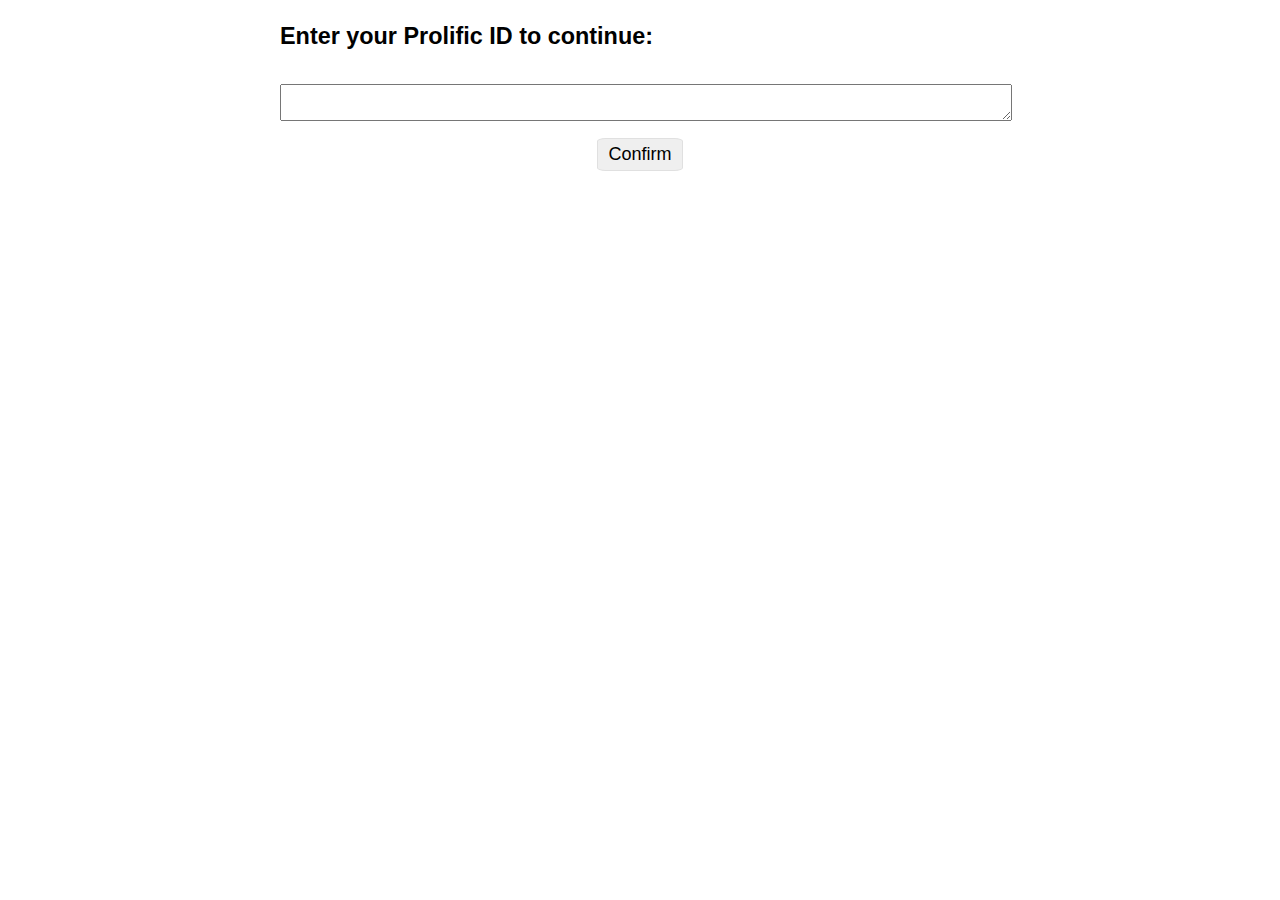
<file: index.html>
<!DOCTYPE html>
<html>
  <head>
    <meta charset="UTF-8">
    <meta name="viewport" content="width=device-width, initial-scale=1.0">

    <link rel="stylesheet" type="text/css" href="task.css">
    <title>bootstrapping experiment</title>
    <link rel="stylesheet" href="CS.css">
    <link rel="stylesheet" href="https://fonts.googleapis.com/css2?family=Open+Sans:wght@300;400;600&display=swap">
    <!--<script src="https://ajax.googleapis.com/ajax/libs/jquery/3.5.1/jquery.min.js"></script>-->
    <script src="https://code.jquery.com/jquery-3.6.0.min.js"></script>

  </head>

  <body>
    

    <div id="prolific_id" class="base">
      <h3>Enter your Prolific ID to continue:</h3>
      <textarea name="prolific_id_text" id="prolific_id_text" placeholder=""></textarea>
      <div class='button-group-vc'>
      <button class='big-button' id='prolific_id-btn'>Confirm</button>
      </div>
    </div>


    <!-- <div id="consent_sheet" class="container" style="display: none;">
      <img src="logo.png" alt="University of Edinburgh Logo" class="logo">
      <h1 class="cs-h1">Information sheet for participants</h1>
      <h2 class="cs-h2">Study title:<span> How does bootstrapping influence the ability to solve increasingly complex puzzles?</span></h2>
      <h2 class="cs-h2">Principal Investigator:<span> Neil Bramley</span></h2>
      <h2 class="cs-h2">Researcher collecting data:<span> Yu He</span></h2>
      <h2 class="cs-h2">What is this document?<span> This document explains what kind of study we’re doing, what your rights are, and what will be done with your data. You should print this page for your records.</span></h2>
      <h2 class="cs-h2">Nature of the study<span> You are invited to participate in a study which involves solving puzzles that require you to form a specified target shape through a series of operations in as few steps as possible. Before you start, there will be some simple instructions. Your responses will be recorded. Your session should last for up to 15 minutes. You will be given full instructions shortly.</span></h2>
      <h2 class="cs-h2">Compensation<span> You will be paid <strong>£1.5</strong> for your participation in this study. There are a total of four puzzles in the test session. For each correctly solved task, you will receive a bonus ranging from <strong>£0.3 to £0.5</strong> depending on the efficiency of your solution. </span></h2>
      <h2 class="cs-h2">Risks and benefits<span> There are no known risks to participation in this study. Other than the payment mentioned, there are no tangible benefits to you; however, you will be contributing to our knowledge about problem solving.</span></h2>
      <h2 class="cs-h2">Confidentiality and use of data<span> All the information we collect during the course of the research will be processed in accordance with Data Protection Law. In order to safeguard your privacy, we will not collect any personal information about you. Your data will be only referred to by a unique participant number. The anonymous data collected during this study will be used for research purposes and may be shared with other researchers or with the general public (e.g. we may make it available through the worldwide web or use it in TV or radio broadcasts).</span></h2>
      <h2 class="cs-h2">What are my data protection rights?<span> The University of Edinburgh is a Data Controller for the information you provide. You have the right to access information held about you. Your right of access can be exercised in accordance with Data Protection Law. You also have other rights including rights of correction, erasure, and objection. For more details, including the right to lodge a complaint with the Information Commissioner’s Office, please visit <a href="https://www.ico.org.uk" target="_blank">www.ico.org.uk</a>. Questions, comments, and requests about your personal data can also be sent to the University Data Protection Officer at <a href="mailto:dpo@ed.ac.uk">dpo@ed.ac.uk</a>.</span></h2>
      <h2 class="cs-h2">Voluntary participation and right to withdraw<span> You must be 18 years old or older to participate. Your participation is voluntary, and you may withdraw from the study at any time while you are completing it. However, please note that once you submit your survey, we are not able to identify you, and therefore we cannot remove your data from the study after that point.</span></h2>
      <h2 class="cs-h2"><span>If you have any questions about what you’ve just read, please feel free to ask or contact us later. You can contact us by email at <a href="mailto:X.He-66@sms.ed.ac.uk">X.He-66@sms.ed.ac.uk</a>. This project has been approved by PPLS Ethics committee. If you have questions or comments regarding your rights as a participant, please contact the School Research Convenor at <a href="mailto:ppls.rec@ed.ac.uk">ppls.rec@ed.ac.uk</a></span></h2>
      <h2 class="cs-h2"><span>By accepting this HIT you consent to the following:</span></h2>
      <ul>
          <li><strong>I am 18 years old or older.</strong></li>
          <li><strong>I agree to participate in this study.</strong></li>
          <li>I confirm that I have read and understood <strong>how my data will be stored and used.</strong></li>
          <li>I understand that I have the <strong>right to terminate this session at any point</strong> before completing the study. But I cannot require to delete my data after the study completion because my data cannot be reidentified.</li>
      </ul>
      <button id="consentButton" class="cs-button">Consent and Continue</button>
  </div> -->




    <div id="training" class="base" style="display: none;">
      <h1>Instructions</h1>
      <div class="frame-simple" style="height:600px;">
        <p>Look at the instructions below clearfully. Play with the keys and see what they can do.</p>
        <div class="taskbox">
          <div class="taskinnerbox">
            <table class="demo-tabs" id="demo-grid"></table>
          </div>
          <div class="key-button-group">
            <!--<button class="key-button" id='playgd-zif'>Zif</button> -->
            <!-- <button class="key-button" id='playgd-clear'>Clear all</button> -->
          </div>
        </div>
        <p>You can use the <strong>L key</strong> to add a basic figure (you can continue to add basic figures as you work). You can use arrows keys on your keyboard (&#8592;,&#8593;,&#8594;, and &#8595;) to move things around. Try using <strong>R and F keys</strong> to see how the graph will transform. You can use the <strong>'Clear all'</strong> button to reset the puzzle and try again  </p>
        <p><strong>Important note</strong>: Try to <strong>add more than one basic figure</strong> and see how the graph will transform when you <strong> use the R and F keys</strong>.</p>
      </div>
      <div class='button-group-vc'>
        <button class='big-button' id='training-clear-btn'>Clear all</button>
        <button class='big-button' id='training-next-btn' disabled>Next</button>
      </div>
    </div>

    <div id="training-quiz" class="base" style="display: none;">
        <h1>Check your understanding</h1>
        <div id="instruction-quiz-text" class="frame-simple">
          <form id='training-quiz-form'>
            <ol>
              <li>
                Which key makes a   <canvas id="canvas-triangle" width="60" height="90"></canvas> ?
              </li>
              <p class="form-p">
                <input type="radio" name="check1" value="rotate">R&nbsp;&nbsp;&nbsp;&nbsp;
                <input type="radio" name="check1" value="flip">F&nbsp;&nbsp;&nbsp;&nbsp;
                <input type="radio" name="check1" value="addLshape">L&nbsp;&nbsp;&nbsp;&nbsp;
                <input type="radio" name="check1" value="nothing">A
              </p>
             
              <li>What does the Key “F” do?</li>
              <p class="form-p">
                <input type="radio" name="check2" value="right90">Rotate clockwise&nbsp;&nbsp;&nbsp;&nbsp;
                <input type="radio" name="check2" value="left90">Rotate anti-clockwise
                <br>
                <input type="radio" name="check2" value="fliplr">Flip horizontal&nbsp;&nbsp;&nbsp;&nbsp;&nbsp;&nbsp;&nbsp;&nbsp;
                <input type="radio" name="check2" value="fliptd">Flip vertical
              </p>
              <li>What does the Key “R” do?</li>
              <p class="form-p">
                <input type="radio" name="check3" value="right90">Rotate clockwise&nbsp;&nbsp;&nbsp;&nbsp;&nbsp;&nbsp;
                <input type="radio" name="check3" value="left90">Rotate anti-clockwise
                <br>
                <input type="radio" name="check3" value="fliplr">Flip horizontal&nbsp;&nbsp;&nbsp;&nbsp;&nbsp;&nbsp;&nbsp;&nbsp;&nbsp;&nbsp;
                <input type="radio" name="check3" value="fliptd">Flip vertical
              </p>
              <li>Can you move things with arrow keys?</li>
              <p class="form-p">
                <input type="radio" name="check4" value="yes">Yes&nbsp;&nbsp;&nbsp;&nbsp;
                <input type="radio" name="check4" value="no">No
              </p>
              <li>When you add more than one basic figure, you can move them seperatly</li>
              <p class="form-p">
                <input type="radio" name="check5" value="true">True&nbsp;&nbsp;&nbsp;&nbsp;
                <input type="radio" name="check5" value="false">False
              </p>
            </ol>
          </form>
        </div>
        <div class='button-group-vc'>
          <button class='big-button' id='training-quiz-check-btn' disabled>Check</button>
        </div>
        <div id="training-retry" style="display: none;">
          <h3>Oooops, please test those buttons carefully and try again.</h3>
          <div class='button-group-vc'>
            <button class='big-button' id='training-retry-btn'>&lt;&lt;</button>
          </div>
        </div>
        <!-- <div class='button-group-vc'>
          <button class='big-button' id='training-quiz-next-btn'>Next</button>
        </div> -->
      </div>
  
  
  
  
  
      <div id="instruction" class="base" style="display: none;">
        <h1>Training Session</h1>
        <div id="instruction-0" class="frame-simple" style="height:480px;">
          <p>Cool! You will complete five puzzles in this training session. Please read the following instructions carefully:</p>
          <p>1. In each task, you will see a target shape, and you need to make this shape by pressing the keys on the keyboard.</p>
          <p>2. If you find yourself stuck or make a mistake, you can use the "Clear All" button to reset the current puzzle and try again. You may use this button as many times as you need until you successfully solve the puzzle.</p>
          <p>3. You can only access the next puzzle after successfully solving the current one.</p>
          <p>4. You are not allowed to use any external aids to help you complete the puzzles, such as using paper and pen to draw shapes.</p>
        </div>
        <div class='button-group-vc'>
          <button class='big-button' id='intro-next-btn'>Next</button>
        </div>
      </div>

  
      <!-- training session-->

      <div id="training-task" class="base" style="display: none;">
      </div>


      <!-- test session-->
      <div id="test-intro" class="base" style="display: none;">
        <h1>Test Session</h1>
        <div class="frame-simple" style="height:690px;">
          <p>Fantastic job completing the training session! Now, it's time to tackle 4 exciting puzzles in the test session. Please read the following instructions carefully to maximize your success:</p>
          <p>1. In each task, you will see a target shape. Your goal is to recreate this shape by pressing the keys on the keyboard. There is no need to move the shape to the center of the grid to match the target shape.</p>
          <p>2. Remember, there is <strong>no "Clear All"</strong> button this time, so you only have <strong>one chance</strong>. Plan your moves carefully before you start!</p>
          <p>3. Aim to complete each task in <strong>as few steps as possible</strong>. Only the L, F, and R keys count as steps; arrow keys do not.</p>
          <!--<p>4. For each task you solve successfully with the fewest steps, you'll earn a bonus of <strong>£0.50</strong>.</p>-->
          <p>4. For each task you <strong>complete correctly</strong>, you will earn an additional <strong>£0.3 bonus</strong>. If you complete a task correctly <strong>using the minimum number of steps</strong>, you will earn <strong>£0.5</strong> for that task. </p>
          <p>5. Although the time taken to solve each task is not restricted, we kindly ask that you do not leave or engage in other activities during the test session to ensure the scientific validity of the experiment.</p>

        </div>
        <div class='button-group-vc'>
          <button class='big-button' id='test-intro-next-btn'>Next</button>
        </div>
      </div>

      <div id="instruction-quiz" class="base" style="display: none;">
        <h1>Some quick checks</h1>
        <div class="frame-simple" style="height:550px;">
          <form id='intro-quiz-form'>
            <ol>
              <li>Your task is to make the target shape. </li>
              <p class="form-p">
                <input type="radio" name="intro1">True&nbsp;&nbsp;&nbsp;&nbsp;&nbsp;&nbsp;&nbsp;&nbsp;
                <input type="radio" name="intro1">False
              </p>
              <li>You have unlimited chances to complete each task. </li>
              <p class="form-p">
                <input type="radio" name="intro2">True&nbsp;&nbsp;&nbsp;&nbsp;&nbsp;&nbsp;&nbsp;&nbsp;
                <input type="radio" name="intro2">False
              </p>
              <li>There is a "Clear All" button in this test session. </li>
              <p class="form-p">
                <input type="radio" name="intro3">True&nbsp;&nbsp;&nbsp;&nbsp;&nbsp;&nbsp;&nbsp;&nbsp;
                <input type="radio" name="intro3">False
              </p>
              <li>The arrow keys do not count as steps in completing the task. </li>
              <p class="form-p">
                <input type="radio" name="intro4">True&nbsp;&nbsp;&nbsp;&nbsp;&nbsp;&nbsp;&nbsp;&nbsp;
                <input type="radio" name="intro4">False
              </p>
              <li>You will earn a bonus of £0.50 for each task you solve successfully with the fewest steps. </li>
              <p class="form-p">
                <input type="radio" name="intro5">True&nbsp;&nbsp;&nbsp;&nbsp;&nbsp;&nbsp;&nbsp;&nbsp;
                <input type="radio" name="intro5">False
              </p>
            </ol>
          </form>
        </div>

        <div class='button-group-vc'>
          <button class='big-button' id='intro-quiz-check-btn' disabled>Check</button>
        </div>
        <div id="intro-retry" style="display: none;">
          <h3>Oooops, please read the instructions carefully and try again.</h3>
          <div class='button-group-vc'>
            <button class='big-button' id='intro-retry-btn'>&lt;&lt;</button>
          </div>
        </div>
        <div id="intro-pass" style="display: none;">
          <h3>Well done! Start your first task now.</h3>
          <div class='button-group-vc'>
            <button class='big-button' id='intro-pass-btn'>&gt;&gt;</button>
          </div>
        </div>
      </div>

      <div id="test-task" class="base" style="display: none;">

      </div>


      <div id="debrief" class="base" style="display: none;" >
        <h1>Thank you for your contributions to science</h1>
        <h4>You will be eligible for full payment once you answer the following questions.</h4>
        <h4><b>Note</b>: To continue, please answer <span style="color:red">all questions</span>.</h4>
        <form id="postquiz"  class='frame' action="debrief" method="post">
          <b>1.&nbsp;</b>How old are you?:
           <input
              id="age" name="age" class="posttestQ" type="number"
              maxlength = "3" min="18" max="100"step = "1"
            > years
          </p>
          <p>
            <b>2.&nbsp;</b>What is your gender?
            <select id="sex" name="sex" class="posttestQ">
              <option value="noresp" SELECTED></option>
              <option value="female">Female</option>
              <option value="male">Male</option>
              <option value="other">Other</option>
              <option value="noresponse">I&rsquo;d prefer not to respond</option>
            </select>
          </p>

          <p>
            <b>3.&nbsp;</b>On a scale of 1-10 (where 10 is the most engaged), please rate how <b>ENGAGING</b> you found the learning task:
            <select id="engagement" name="engagement" class="posttestQ">
              <option value="--" SELECTED>
              <option value="10">10 - Very engaging</option>
              <option value="9">9</option>
              <option value="8">8</option>
              <option value="7">7</option>
              <option value="6">6</option>
              <option value="5">5 - Moderately</option>
              <option value="4">4</option>
              <option value="3">3</option>
              <option value="2">2</option>
              <option value="1">1</option>
              <option value="0">0 - Not engaged</option>
            </select>
          </p>

          <p>
            <b>4.&nbsp;</b>On a scale of 1-10 (where 10 is the most difficult), please rate how <b>DIFFICULT</b> you found the learning task:
            <select id="difficulty" name="difficulty" class="posttestQ">
              <option value="--" SELECTED>
              <option value="10">10 - Very difficult</option>
              <option value="9">9</option>
              <option value="8">8</option>
              <option value="7">7</option>
              <option value="6">6</option>
              <option value="5">5 - Moderately difficult</option>
              <option value="4">4</option>
              <option value="3">3</option>
              <option value="2">2</option>
              <option value="1">1</option>
              <option value="0">0 - Not difficult at all</option>
            </select>
          </p>

          <p>
            <b>5.&nbsp;</b>Do you think the tasks in the training session helped you to complete the tasks successfully in the test session? On a scale of 1-5 (where 5 is the most helpful), please rate how <b>HELPFUL</b> you found the training session:
            <select id="helpful" name="helpful" class="posttestQ">
              <option value="--" SELECTED>
              <option value="5">5 - Extremely helpful</option>
              <option value="4">4 - Very helpful</option>
              <option value="3">3 - Moderately helpful</option>
              <option value="2">2 - Very little help</option>
              <option value="1">1 - Not helpful at all</option>
            </select>
          </p>

          <p>
            <b>6.&nbsp;</b>Did you use any external aids to help you complete the puzzles? (e.g., paper and pen). Your answer will not affect your payment.
            <select id="external aids" name="external aids" class="posttestQ">
              <option value="--" SELECTED>
              <option value="Yes">Yes</option>
              <option value="No">No</option>
            </select>
          </p>
          
       
        </form>
        <div class='button-group-vc'>
          <button class='big-button' id='done-btn' disabled>Done</button>
        </div>
     
      </div>



      <div id="completed" class="base" style="display:none;" >
        <div id="code-div">
          <h1>Your completion code is:</h1>
          <h1 id="completion-code"></h1>
        </div>
      </div>
  
  
    </body>
  
   
    <script type="text/javascript" src="funcs.js"></script>
    <script type="text/javascript" src="task.js"></script>
    <!-- <form action="data_save.php" method="post"></form> -->

  
  </html>
</file>
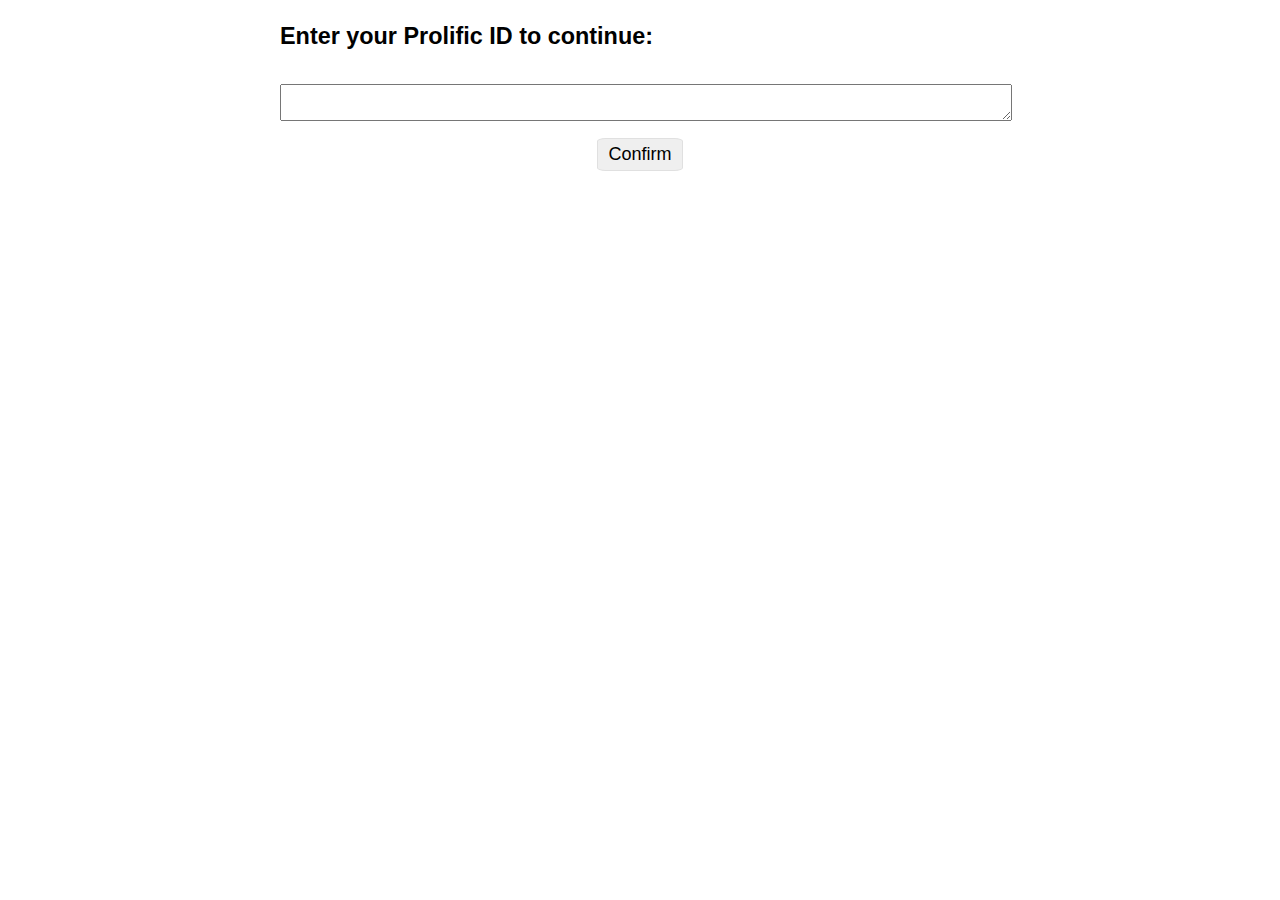
<file: bootstrapping_task.html>
<!DOCTYPE html>
<html>
  <head>
    <meta charset="UTF-8">
    <meta name="viewport" content="width=device-width, initial-scale=1.0">

    <link rel="stylesheet" type="text/css" href="task.css">
    <title>bootstrapping experiment</title>
    <link rel="stylesheet" href="CS.css">
    <link rel="stylesheet" href="https://fonts.googleapis.com/css2?family=Open+Sans:wght@300;400;600&display=swap">
    <!--<script src="https://ajax.googleapis.com/ajax/libs/jquery/3.5.1/jquery.min.js"></script>-->
    <script src="https://code.jquery.com/jquery-3.6.0.min.js"></script>

  </head>

  <body>
    

    <div id="prolific_id" class="base">
      <h3>Enter your Prolific ID to continue:</h3>
      <textarea name="prolific_id_text" id="prolific_id_text" placeholder=""></textarea>
      <div class='button-group-vc'>
      <button class='big-button' id='prolific_id-btn'>Confirm</button>
      </div>
    </div>


    <!-- <div id="consent_sheet" class="container" style="display: none;">
      <img src="logo.png" alt="University of Edinburgh Logo" class="logo">
      <h1 class="cs-h1">Information sheet for participants</h1>
      <h2 class="cs-h2">Study title:<span> How does bootstrapping influence the ability to solve increasingly complex puzzles?</span></h2>
      <h2 class="cs-h2">Principal Investigator:<span> Neil Bramley</span></h2>
      <h2 class="cs-h2">Researcher collecting data:<span> Yu He</span></h2>
      <h2 class="cs-h2">What is this document?<span> This document explains what kind of study we’re doing, what your rights are, and what will be done with your data. You should print this page for your records.</span></h2>
      <h2 class="cs-h2">Nature of the study<span> You are invited to participate in a study which involves solving puzzles that require you to form a specified target shape through a series of operations in as few steps as possible. Before you start, there will be some simple instructions. Your responses will be recorded. Your session should last for up to 15 minutes. You will be given full instructions shortly.</span></h2>
      <h2 class="cs-h2">Compensation<span> You will be paid <strong>£1.5</strong> for your participation in this study. There are a total of four puzzles in the test session. For each correctly solved task, you will receive a bonus ranging from <strong>£0.3 to £0.5</strong> depending on the efficiency of your solution. </span></h2>
      <h2 class="cs-h2">Risks and benefits<span> There are no known risks to participation in this study. Other than the payment mentioned, there are no tangible benefits to you; however, you will be contributing to our knowledge about problem solving.</span></h2>
      <h2 class="cs-h2">Confidentiality and use of data<span> All the information we collect during the course of the research will be processed in accordance with Data Protection Law. In order to safeguard your privacy, we will not collect any personal information about you. Your data will be only referred to by a unique participant number. The anonymous data collected during this study will be used for research purposes and may be shared with other researchers or with the general public (e.g. we may make it available through the worldwide web or use it in TV or radio broadcasts).</span></h2>
      <h2 class="cs-h2">What are my data protection rights?<span> The University of Edinburgh is a Data Controller for the information you provide. You have the right to access information held about you. Your right of access can be exercised in accordance with Data Protection Law. You also have other rights including rights of correction, erasure, and objection. For more details, including the right to lodge a complaint with the Information Commissioner’s Office, please visit <a href="https://www.ico.org.uk" target="_blank">www.ico.org.uk</a>. Questions, comments, and requests about your personal data can also be sent to the University Data Protection Officer at <a href="mailto:dpo@ed.ac.uk">dpo@ed.ac.uk</a>.</span></h2>
      <h2 class="cs-h2">Voluntary participation and right to withdraw<span> You must be 18 years old or older to participate. Your participation is voluntary, and you may withdraw from the study at any time while you are completing it. However, please note that once you submit your survey, we are not able to identify you, and therefore we cannot remove your data from the study after that point.</span></h2>
      <h2 class="cs-h2"><span>If you have any questions about what you’ve just read, please feel free to ask or contact us later. You can contact us by email at <a href="mailto:X.He-66@sms.ed.ac.uk">X.He-66@sms.ed.ac.uk</a>. This project has been approved by PPLS Ethics committee. If you have questions or comments regarding your rights as a participant, please contact the School Research Convenor at <a href="mailto:ppls.rec@ed.ac.uk">ppls.rec@ed.ac.uk</a></span></h2>
      <h2 class="cs-h2"><span>By accepting this HIT you consent to the following:</span></h2>
      <ul>
          <li><strong>I am 18 years old or older.</strong></li>
          <li><strong>I agree to participate in this study.</strong></li>
          <li>I confirm that I have read and understood <strong>how my data will be stored and used.</strong></li>
          <li>I understand that I have the <strong>right to terminate this session at any point</strong> before completing the study. But I cannot require to delete my data after the study completion because my data cannot be reidentified.</li>
      </ul>
      <button id="consentButton" class="cs-button">Consent and Continue</button>
  </div> -->




    <div id="training" class="base" style="display: none;">
      <h1>Instructions</h1>
      <div class="frame-simple" style="height:600px;">
        <p>Look at the instructions below clearfully. Play with the keys and see what they can do.</p>
        <div class="taskbox">
          <div class="taskinnerbox">
            <table class="demo-tabs" id="demo-grid"></table>
          </div>
          <div class="key-button-group">
            <!--<button class="key-button" id='playgd-zif'>Zif</button> -->
            <!-- <button class="key-button" id='playgd-clear'>Clear all</button> -->
          </div>
        </div>
        <p>You can use the <strong>L key</strong> to add a basic figure (you can continue to add basic figures as you work). You can use arrows keys on your keyboard (&#8592;,&#8593;,&#8594;, and &#8595;) to move things around. Try using <strong>R and F keys</strong> to see how the graph will transform. You can use the <strong>'Clear all'</strong> button to reset the puzzle and try again  </p>
        <p><strong>Important note</strong>: Try to <strong>add more than one basic figure</strong> and see how the graph will transform when you <strong> use the R and F keys</strong>.</p>
      </div>
      <div class='button-group-vc'>
        <button class='big-button' id='training-clear-btn'>Clear all</button>
        <button class='big-button' id='training-next-btn' disabled>Next</button>
      </div>
    </div>

    <div id="training-quiz" class="base" style="display: none;">
        <h1>Check your understanding</h1>
        <div id="instruction-quiz-text" class="frame-simple">
          <form id='training-quiz-form'>
            <ol>
              <li>
                Which key makes a   <canvas id="canvas-triangle" width="60" height="90"></canvas> ?
              </li>
              <p class="form-p">
                <input type="radio" name="check1" value="rotate">R&nbsp;&nbsp;&nbsp;&nbsp;
                <input type="radio" name="check1" value="flip">F&nbsp;&nbsp;&nbsp;&nbsp;
                <input type="radio" name="check1" value="addLshape">L&nbsp;&nbsp;&nbsp;&nbsp;
                <input type="radio" name="check1" value="nothing">A
              </p>
             
              <li>What does the Key “F” do?</li>
              <p class="form-p">
                <input type="radio" name="check2" value="right90">Rotate clockwise&nbsp;&nbsp;&nbsp;&nbsp;
                <input type="radio" name="check2" value="left90">Rotate anti-clockwise
                <br>
                <input type="radio" name="check2" value="fliplr">Flip horizontal&nbsp;&nbsp;&nbsp;&nbsp;&nbsp;&nbsp;&nbsp;&nbsp;
                <input type="radio" name="check2" value="fliptd">Flip vertical
              </p>
              <li>What does the Key “R” do?</li>
              <p class="form-p">
                <input type="radio" name="check3" value="right90">Rotate clockwise&nbsp;&nbsp;&nbsp;&nbsp;&nbsp;&nbsp;
                <input type="radio" name="check3" value="left90">Rotate anti-clockwise
                <br>
                <input type="radio" name="check3" value="fliplr">Flip horizontal&nbsp;&nbsp;&nbsp;&nbsp;&nbsp;&nbsp;&nbsp;&nbsp;&nbsp;&nbsp;
                <input type="radio" name="check3" value="fliptd">Flip vertical
              </p>
              <li>Can you move things with arrow keys?</li>
              <p class="form-p">
                <input type="radio" name="check4" value="yes">Yes&nbsp;&nbsp;&nbsp;&nbsp;
                <input type="radio" name="check4" value="no">No
              </p>
              <li>When you add more than one basic figure, you can move them seperatly</li>
              <p class="form-p">
                <input type="radio" name="check5" value="true">True&nbsp;&nbsp;&nbsp;&nbsp;
                <input type="radio" name="check5" value="false">False
              </p>
            </ol>
          </form>
        </div>
        <div class='button-group-vc'>
          <button class='big-button' id='training-quiz-check-btn' disabled>Check</button>
        </div>
        <div id="training-retry" style="display: none;">
          <h3>Oooops, please test those buttons carefully and try again.</h3>
          <div class='button-group-vc'>
            <button class='big-button' id='training-retry-btn'>&lt;&lt;</button>
          </div>
        </div>
        <!-- <div class='button-group-vc'>
          <button class='big-button' id='training-quiz-next-btn'>Next</button>
        </div> -->
      </div>
  
  
  
  
  
      <div id="instruction" class="base" style="display: none;">
        <h1>Training Session</h1>
        <div id="instruction-0" class="frame-simple" style="height:480px;">
          <p>Cool! You will complete five puzzles in this training session. Please read the following instructions carefully:</p>
          <p>1. In each task, you will see a target shape, and you need to make this shape by pressing the keys on the keyboard.</p>
          <p>2. If you find yourself stuck or make a mistake, you can use the "Clear All" button to reset the current puzzle and try again. You may use this button as many times as you need until you successfully solve the puzzle.</p>
          <p>3. You can only access the next puzzle after successfully solving the current one.</p>
          <p>4. You are not allowed to use any external aids to help you complete the puzzles, such as using paper and pen to draw shapes.</p>
        </div>
        <div class='button-group-vc'>
          <button class='big-button' id='intro-next-btn'>Next</button>
        </div>
      </div>

  
      <!-- training session-->

      <div id="training-task" class="base" style="display: none;">
      </div>


      <!-- test session-->
      <div id="test-intro" class="base" style="display: none;">
        <h1>Test Session</h1>
        <div class="frame-simple" style="height:690px;">
          <p>Fantastic job completing the training session! Now, it's time to tackle 4 exciting puzzles in the test session. Please read the following instructions carefully to maximize your success:</p>
          <p>1. In each task, you will see a target shape. Your goal is to recreate this shape by pressing the keys on the keyboard. There is no need to move the shape to the center of the grid to match the target shape.</p>
          <p>2. Remember, there is <strong>no "Clear All"</strong> button this time, so you only have <strong>one chance</strong>. Plan your moves carefully before you start!</p>
          <p>3. Aim to complete each task in <strong>as few steps as possible</strong>. Only the L, F, and R keys count as steps; arrow keys do not.</p>
          <!--<p>4. For each task you solve successfully with the fewest steps, you'll earn a bonus of <strong>£0.50</strong>.</p>-->
          <p>4. For each task you <strong>complete correctly</strong>, you will earn an additional <strong>£0.3 bonus</strong>. If you complete a task correctly <strong>using the minimum number of steps</strong>, you will earn <strong>£0.5</strong> for that task. </p>
          <p>5. Although the time taken to solve each task is not restricted, we kindly ask that you do not leave or engage in other activities during the test session to ensure the scientific validity of the experiment.</p>

        </div>
        <div class='button-group-vc'>
          <button class='big-button' id='test-intro-next-btn'>Next</button>
        </div>
      </div>

      <div id="instruction-quiz" class="base" style="display: none;">
        <h1>Some quick checks</h1>
        <div class="frame-simple" style="height:550px;">
          <form id='intro-quiz-form'>
            <ol>
              <li>Your task is to make the target shape. </li>
              <p class="form-p">
                <input type="radio" name="intro1">True&nbsp;&nbsp;&nbsp;&nbsp;&nbsp;&nbsp;&nbsp;&nbsp;
                <input type="radio" name="intro1">False
              </p>
              <li>You have unlimited chances to complete each task. </li>
              <p class="form-p">
                <input type="radio" name="intro2">True&nbsp;&nbsp;&nbsp;&nbsp;&nbsp;&nbsp;&nbsp;&nbsp;
                <input type="radio" name="intro2">False
              </p>
              <li>There is a "Clear All" button in this test session. </li>
              <p class="form-p">
                <input type="radio" name="intro3">True&nbsp;&nbsp;&nbsp;&nbsp;&nbsp;&nbsp;&nbsp;&nbsp;
                <input type="radio" name="intro3">False
              </p>
              <li>The arrow keys do not count as steps in completing the task. </li>
              <p class="form-p">
                <input type="radio" name="intro4">True&nbsp;&nbsp;&nbsp;&nbsp;&nbsp;&nbsp;&nbsp;&nbsp;
                <input type="radio" name="intro4">False
              </p>
              <li>You will earn a bonus of £0.50 for each task you solve successfully with the fewest steps. </li>
              <p class="form-p">
                <input type="radio" name="intro5">True&nbsp;&nbsp;&nbsp;&nbsp;&nbsp;&nbsp;&nbsp;&nbsp;
                <input type="radio" name="intro5">False
              </p>
            </ol>
          </form>
        </div>

        <div class='button-group-vc'>
          <button class='big-button' id='intro-quiz-check-btn' disabled>Check</button>
        </div>
        <div id="intro-retry" style="display: none;">
          <h3>Oooops, please read the instructions carefully and try again.</h3>
          <div class='button-group-vc'>
            <button class='big-button' id='intro-retry-btn'>&lt;&lt;</button>
          </div>
        </div>
        <div id="intro-pass" style="display: none;">
          <h3>Well done! Start your first task now.</h3>
          <div class='button-group-vc'>
            <button class='big-button' id='intro-pass-btn'>&gt;&gt;</button>
          </div>
        </div>
      </div>

      <div id="test-task" class="base" style="display: none;">

      </div>


      <div id="debrief" class="base" style="display: none;" >
        <h1>Thank you for your contributions to science</h1>
        <h4>You will be eligible for full payment once you answer the following questions.</h4>
        <h4><b>Note</b>: To continue, please answer <span style="color:red">all questions</span>.</h4>
        <form id="postquiz"  class='frame' action="debrief" method="post">
          <b>1.&nbsp;</b>How old are you?:
           <input
              id="age" name="age" class="posttestQ" type="number"
              maxlength = "3" min="18" max="100"step = "1"
            > years
          </p>
          <p>
            <b>2.&nbsp;</b>What is your gender?
            <select id="sex" name="sex" class="posttestQ">
              <option value="noresp" SELECTED></option>
              <option value="female">Female</option>
              <option value="male">Male</option>
              <option value="other">Other</option>
              <option value="noresponse">I&rsquo;d prefer not to respond</option>
            </select>
          </p>

          <p>
            <b>3.&nbsp;</b>On a scale of 1-10 (where 10 is the most engaged), please rate how <b>ENGAGING</b> you found the learning task:
            <select id="engagement" name="engagement" class="posttestQ">
              <option value="--" SELECTED>
              <option value="10">10 - Very engaging</option>
              <option value="9">9</option>
              <option value="8">8</option>
              <option value="7">7</option>
              <option value="6">6</option>
              <option value="5">5 - Moderately</option>
              <option value="4">4</option>
              <option value="3">3</option>
              <option value="2">2</option>
              <option value="1">1</option>
              <option value="0">0 - Not engaged</option>
            </select>
          </p>

          <p>
            <b>4.&nbsp;</b>On a scale of 1-10 (where 10 is the most difficult), please rate how <b>DIFFICULT</b> you found the learning task:
            <select id="difficulty" name="difficulty" class="posttestQ">
              <option value="--" SELECTED>
              <option value="10">10 - Very difficult</option>
              <option value="9">9</option>
              <option value="8">8</option>
              <option value="7">7</option>
              <option value="6">6</option>
              <option value="5">5 - Moderately difficult</option>
              <option value="4">4</option>
              <option value="3">3</option>
              <option value="2">2</option>
              <option value="1">1</option>
              <option value="0">0 - Not difficult at all</option>
            </select>
          </p>

          <p>
            <b>5.&nbsp;</b>Do you think the tasks in the training session helped you to complete the tasks successfully in the test session? On a scale of 1-5 (where 5 is the most helpful), please rate how <b>HELPFUL</b> you found the training session:
            <select id="helpful" name="helpful" class="posttestQ">
              <option value="--" SELECTED>
              <option value="5">5 - Extremely helpful</option>
              <option value="4">4 - Very helpful</option>
              <option value="3">3 - Moderately helpful</option>
              <option value="2">2 - Very little help</option>
              <option value="1">1 - Not helpful at all</option>
            </select>
          </p>

          <p>
            <b>6.&nbsp;</b>Did you use any external aids to help you complete the puzzles? (e.g., paper and pen). Your answer will not affect your payment.
            <select id="external aids" name="external aids" class="posttestQ">
              <option value="--" SELECTED>
              <option value="Yes">Yes</option>
              <option value="No">No</option>
            </select>
          </p>
          
       
        </form>
        <div class='button-group-vc'>
          <button class='big-button' id='done-btn' disabled>Done</button>
        </div>
     
      </div>



      <div id="completed" class="base" style="display:none;" >
        <div id="code-div">
          <h1>Your completion code is:</h1>
          <h1 id="completion-code"></h1>
        </div>
      </div>
  
  
    </body>
  
   
    <script type="text/javascript" src="funcs.js"></script>
    <script type="text/javascript" src="task.js"></script>
    <!-- <form action="data_save.php" method="post"></form> -->

  
  </html>
</file>
<file: task.css>
body {
  font-family: Arial, Helvetica, sans-serif;
  /* background-color: #e0e0e0; */
  font-size: 20px;
}
p {
  margin: 10px 20px 24px 20px;
  font-size: 24px;
}
form {
  font-size: 24px;
}
td {
  background-color: #ffffff;
}
/* td:hover {
  background-color: #D3D3D3;
} */


.base {
  width:720px;
  margin:0 auto;
}

.big-button {
  font-size: 18px;
  padding: 10px 30px;
}

.button-group-vc {
  display: flex;
  flex-direction: row;
  justify-content: space-around;
}

.demo-tabs {
  table-layout:fixed;
  height: 100%;
  width: 100%;
  background-color: white;
}
.dev {
  border: #116466 solid 1px;
}
.frame {
  padding: 20px;
  border-radius: 5px;
  background-color: #fff;
  margin: 10px 0px;
  font-size: 20px;
  border: #404040 dotted 2px;
}

.frame textarea {
  height: 100px;
  width: 99%;
}

.frame-simple {
  padding: 2px;
  background-color: #fafafa;
  margin: 0 0 10px 0;
}

.form-p {
  margin: 10px 0px 30px 0px;
  /* font-size: 20px; */
}

.key-button {
  font-size: 20px;
  padding: 4px;
  margin: 10px;
  width: 60px;
  background-color: gold;
}
.key-button:hover {
  background-color: yellow;
  /* color: white; */
}

.key-button-group {
  display: flex;
  flex-direction: column;
  justify-content: flex-start;
  align-items: top;
}

.taskbox {
  /* border: #116466 solid 2px; */
  display: flex;
  width: 360px;
  margin: 0 0 20px 60px;
  justify-content: flex-start;
}
.taskgroup,
.targetgroup {
  height: 320px;
  display: flex;
  flex-direction: column;
  justify-content: space-evenly;
}
.taskinnerbox {
  border:black solid 2px;
  width: 240px;
  height: 240px;
}

.taskwrapper {
  display: flex;
  flex-direction: row;
}


.task-button, .big-button {
  border: #e0e0e0 1px solid;
  text-align: center;
  border-radius: 10%;
  margin: 2px;
  padding: 5px 10px;
}

.task-button:hover:enabled,
.big-button:hover:enabled,
#sure-btn:hover {
  background-color: #116466;
  color: #e0e0e0;
}

.task-button:disabled,
.big-button:disabled,
.task-button:disabled:hover,
.big-button:disabled:hover {
  opacity: 0.5;
  cursor: not-allowed;
}

.target-tabs {
  /* border: #116466 solid 1px; */
  width: 240px;
  height: 240px;
}

#collect-input-textarea {
  margin: 5px;
  height: 200px;
  width: 300px;
  font-size: 20px;
}
#consent-info {
  height: 400px;
  overflow: scroll;
  padding: 0 0 20px 0;
}
#consent-info p,
#debrief p {
  font-size: 20px;
  margin: 20px 0;
}



#task-main-right-top,
#task-main-right-bottom {
  flex-direction: column;
  width: 100%;
}
#prolific_id_text {
  font-size: 20px;
  height: 25px;
  width: 100%;
  padding: 5px;
  margin: 10px 0;
}

.vis-ppt {
  background-color: plum;
}
.vis-taskwrapper {
  display: flex;
}
</file>
<file: CS.css>
/*.body {
    font-family: Arial, Helvetica, sans-serif;
    line-height: 1.6;
    margin: 0;
    padding: 0;
    background-color: #f4f4f4;
}*/

/*.header {
    text-align: left;
    padding: 20px;
}*/

.logo {
    max-width: 100%;
    height: auto;
    max-height: 100px;  /* Adjust this value to fit your needs */
    margin-top: 0; /* 移除图片顶部的外边距 */
}



.container {
    max-width: calc(100% - 600px); /* 100% 减去左右内边距的总和 */
    padding: 20px;
    padding-left: 300px;
    padding-right: 300px;
    padding-bottom: 50px;
    background: #fff; 
}



.cs-h1 {
    text-align: left;
    color: #333;
    font-size: 35px;
    margin-bottom: 20px;
    font-weight: 600; /* 调整字体粗细 */
}

.cs-h2 {
    color: #333;
    font-size: 22px;
    font-weight: bold;
    margin-top: 10px;
    margin-bottom: 10px;
}

.cs-h2 span {
    font-weight: lighter !important;/* 根据需要设置字体粗细 */
    font-size: 20px; /* 根据需要设置字体大小 */
    margin-bottom: 10px;
    font-family: 'Open Sans', sans-serif;

}



.ul {
    margin-bottom: 10px;
    margin-top: 5px;
    font-size: 20px;
}

.ul {
    padding-left: 20px;
    font-family: 'Open Sans', sans-serif;
}

.strong {
    font-weight: 800 !important;
    color: #333; /* 根据需要调整颜色 */
    font-family: Arial, Helvetica, sans-serif;
}




a {
    color: #2f72bb; /* 链接颜色 */
    text-decoration: none; /* 去掉下划线 */
}

a:hover {
    text-decoration: underline; /* 鼠标悬停时显示下划线 */
}


.cs-button {
    display: block;
    width: 30%;
    padding: 15px;
    background: #257ad4;
    color: #fff;
    border: none;
    border-radius: 5px;
    cursor: pointer;
    font-size: 18px;
    font-weight: bold;
    margin: 20px auto;
    
}

button:hover {
    background: #0159b6;
}



@media (max-width: 1500px) {
    .container {
        max-width: calc(100% - 400px); /* 100% 减去左右内边距的总和 */
        padding: 20px;
        padding-left: 200px;
        padding-right: 200px;
        padding-bottom: 50px;
    }
}

@media (max-width: 1000px) {
    .container {
        max-width: calc(100% - 20px); /* 100% 减去左右内边距的总和 */
        padding: 10px; /* 减少内边距以适应小屏幕 */
        padding-left: 100px;
        padding-right: 100px;
        padding-bottom: 50px;
    }
}

@media (max-width: 500px) {
    .container {
        max-width: calc(100% - 20px); /* 100% 减去左右内边距的总和 */
        padding: 10px; /* 减少内边距以适应小屏幕 */
        padding-left: 20px;
        padding-right: 20px;
        padding-bottom: 50px;
    }
}
</file>
